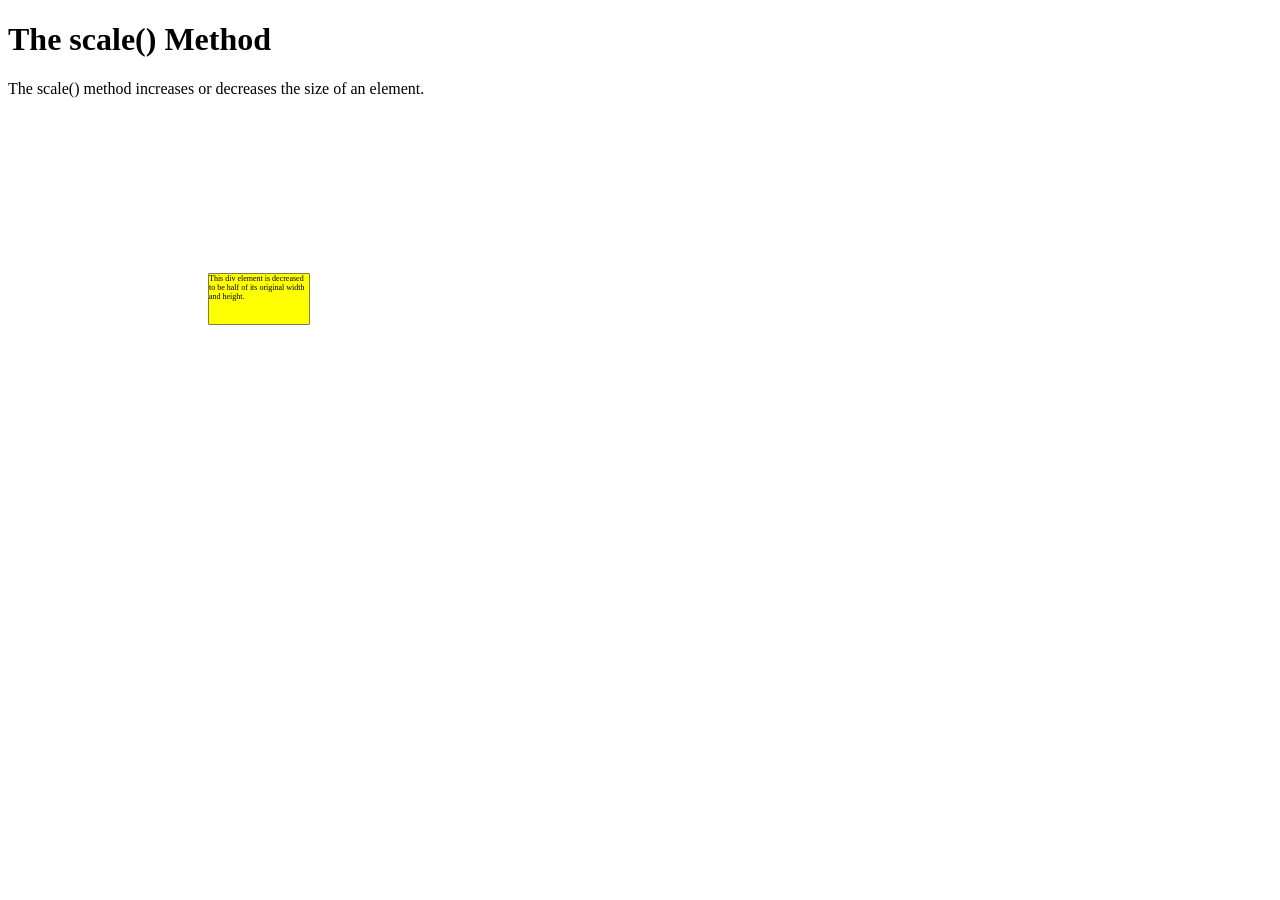
<file: 3_transform_scale2_122.html>
<!DOCTYPE html>
<html>
<head>
<style>
div {
  margin: 150px;
  width: 200px;
  height: 100px;
  background-color: yellow;
  border: 1px solid black;
  transform: scale(0.5,0.5);
}
</style>
</head>
<body>

<h1>The scale() Method</h1>

<p>The scale() method increases or decreases the size of an element.</p>

<div>
This div element is decreased to be half of its original width and height.
</div>

</body>
</html>
</file>
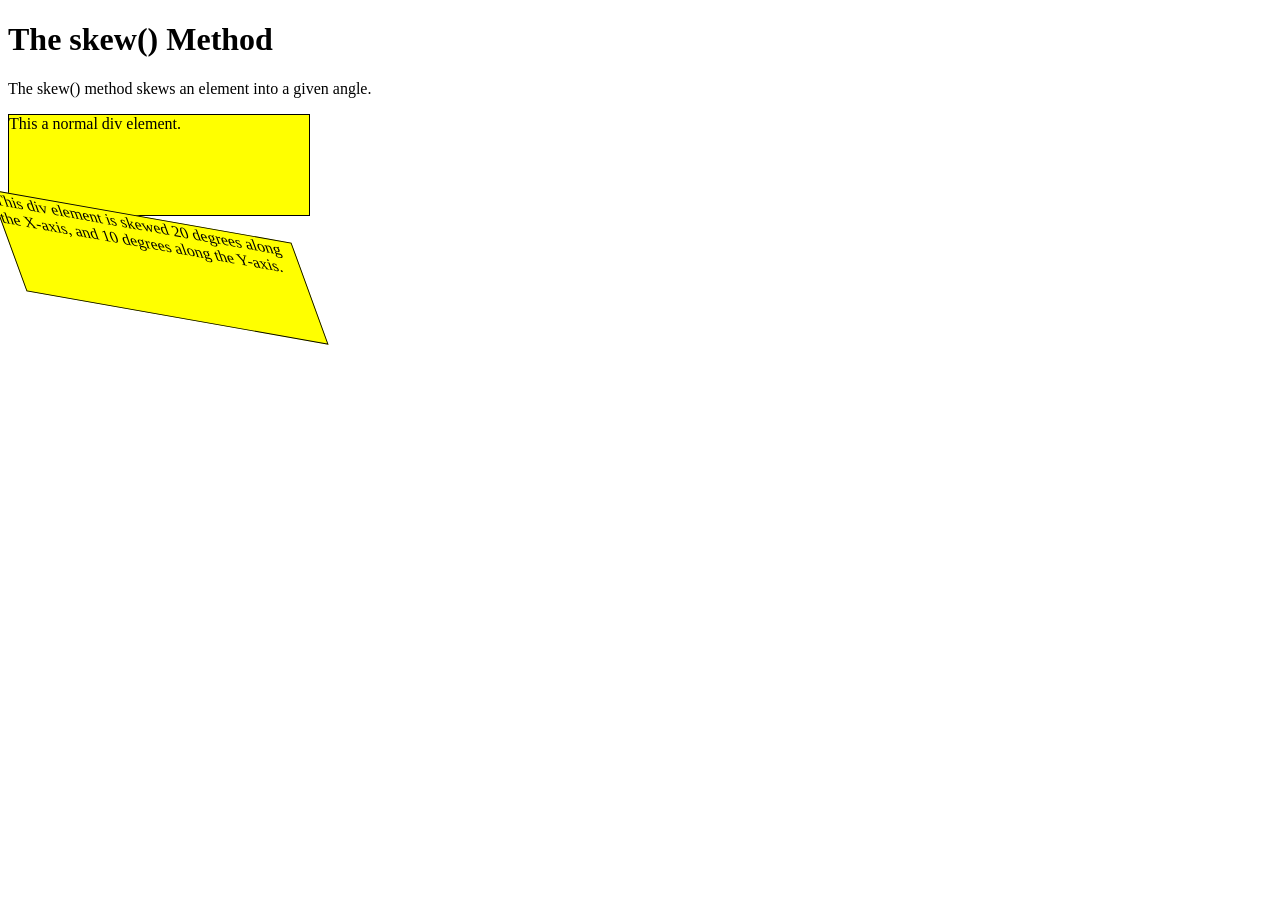
<file: 3_transform_skew_123.html>
<!DOCTYPE html>
<html>
<head>
<style>
div {
  width: 300px;
  height: 100px;
  background-color: yellow;
  border: 1px solid black;
}

div#myDiv {
  transform: skew(20deg,10deg);
}
</style>
</head>
<body>

<h1>The skew() Method</h1>
<p>The skew() method skews an element into a given angle.</p>

<div>
This a normal div element.
</div>

<div id="myDiv">
This div element is skewed 20 degrees along the X-axis, and 10 degrees along the Y-axis.
</div>

</body>
</html>
</file>
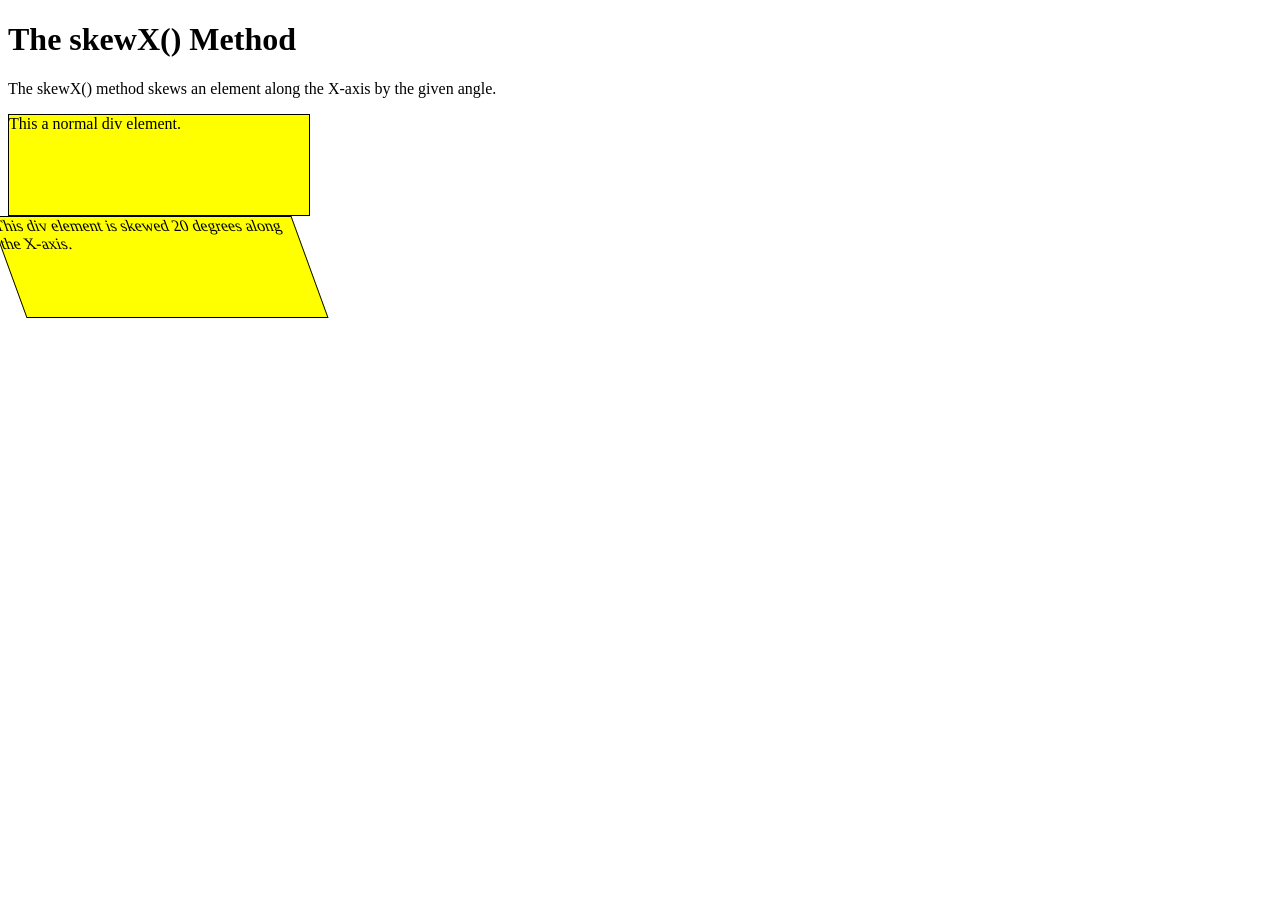
<file: 3_transform_skewx_124.html>
<!DOCTYPE html>
<html>
<head>
<style>
div {
  width: 300px;
  height: 100px;
  background-color: yellow;
  border: 1px solid black;
}

div#myDiv {
  transform: skewX(20deg);
}
</style>
</head>
<body>

<h1>The skewX() Method</h1>

<p>The skewX() method skews an element along the X-axis by the given angle.</p>

<div>
This a normal div element.
</div>

<div id="myDiv">
This div element is skewed 20 degrees along the X-axis.
</div>

</body>
</html>
</file>
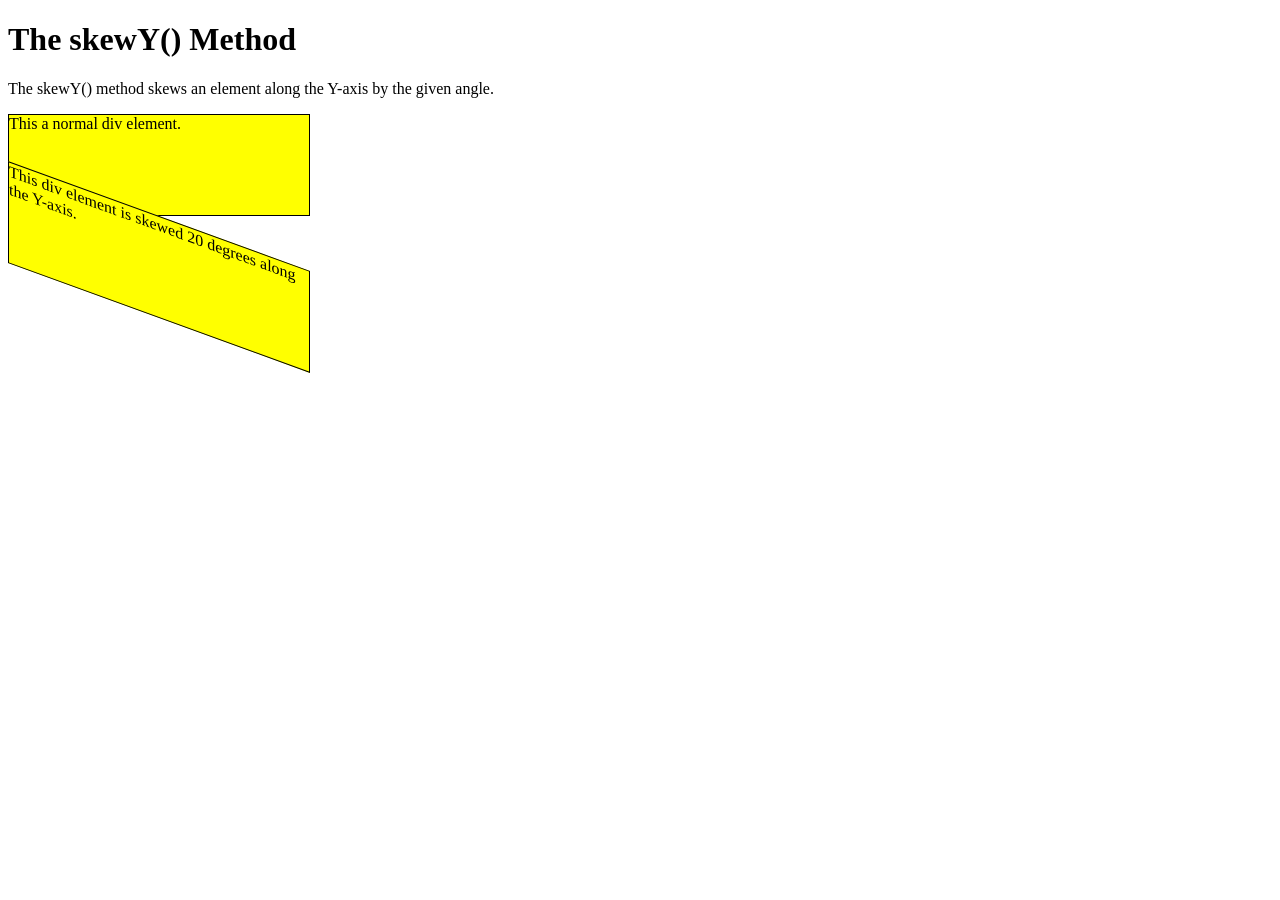
<file: 3_transform_skewy_125.html>
<!DOCTYPE html>
<html>
<head>
<style>
div {
  width: 300px;
  height: 100px;
  background-color: yellow;
  border: 1px solid black;
}

div#myDiv {
  transform: skewY(20deg);
}
</style>
</head>
<body>

<h1>The skewY() Method</h1>

<p>The skewY() method skews an element along the Y-axis by the given angle.</p>

<div>
This a normal div element.
</div>

<div id="myDiv">
This div element is skewed 20 degrees along the Y-axis.
</div>

</body>
</html>
</file>
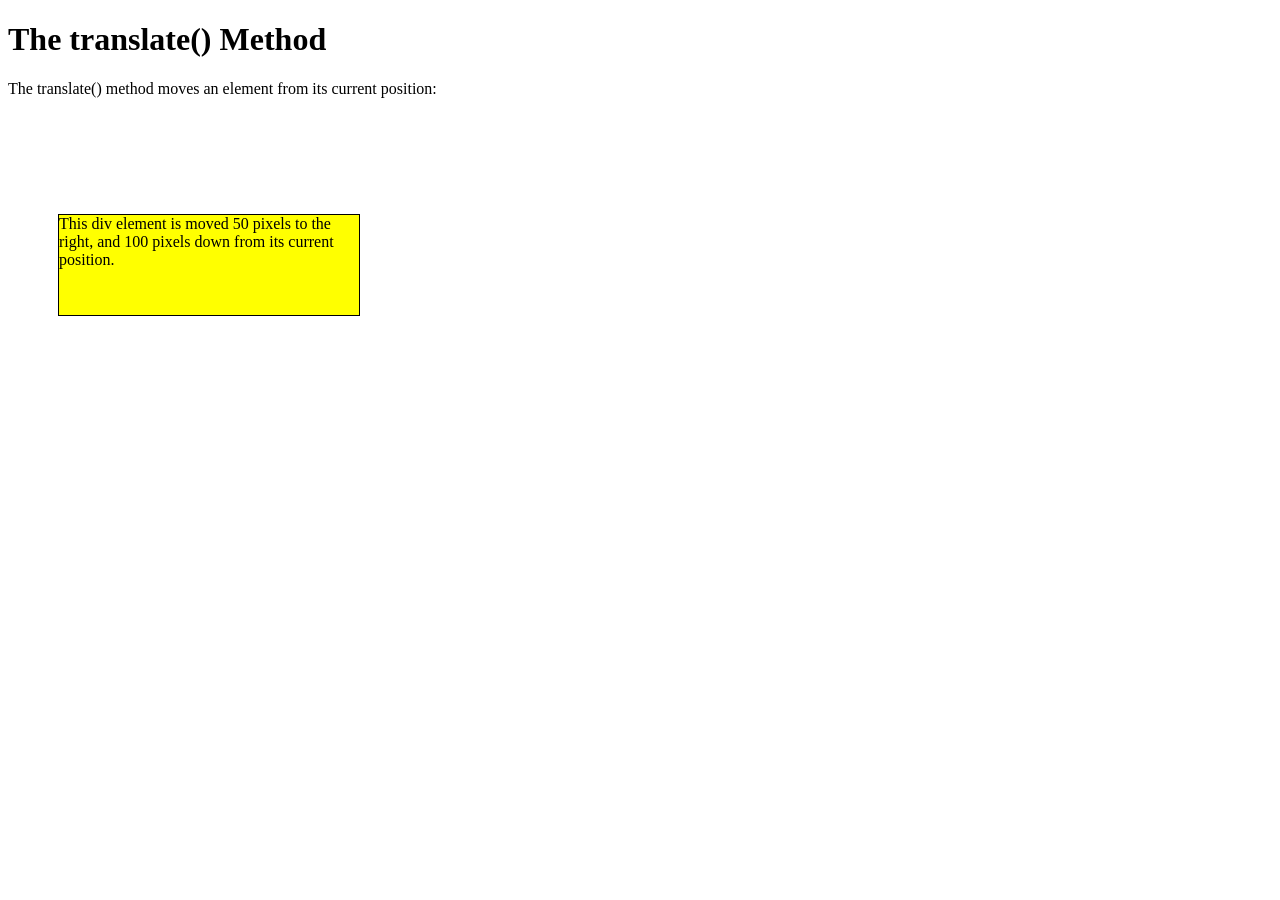
<file: 3_transform_translate_126.html>
<!DOCTYPE html>
<html>
<head>
<style> 
div {
  width: 300px;
  height: 100px;
  background-color: yellow;
  border: 1px solid black;
  transform: translate(50px,100px);
}
</style>
</head>
<body>

<h1>The translate() Method</h1>
<p>The translate() method moves an element from its current position:</p>

<div>
This div element is moved 50 pixels to the right, and 100 pixels down from its current position.
</div>

</body>
</html>
</file>
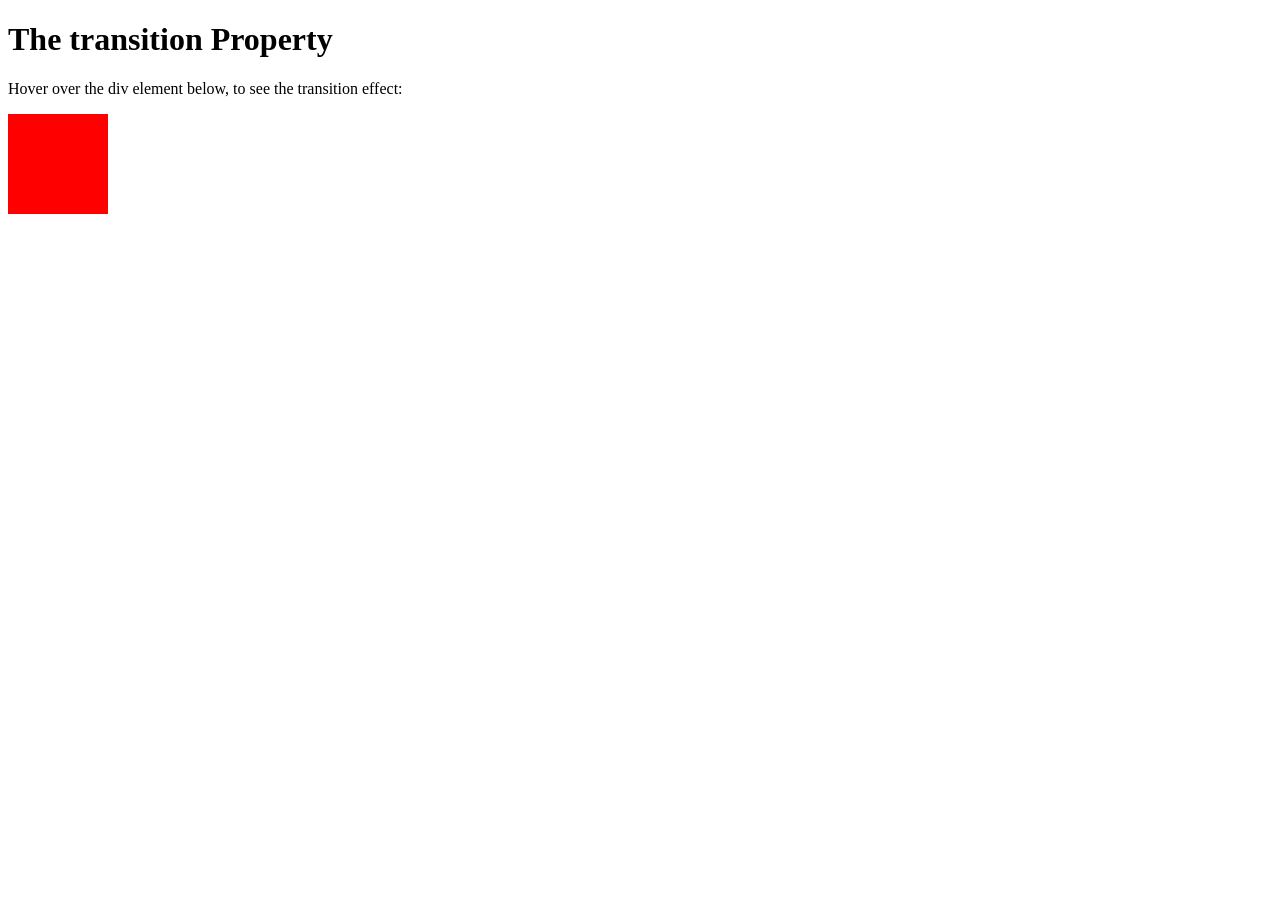
<file: 3_transition1_127.html>
<!DOCTYPE html>
<html>
<head>
<style> 
div {
  width: 100px;
  height: 100px;
  background: red;
  transition: width 2s;
}

div:hover {
  width: 300px;
}
</style>
</head>
<body>

<h1>The transition Property</h1>

<p>Hover over the div element below, to see the transition effect:</p>
<div></div>

</body>
</html>
</file>
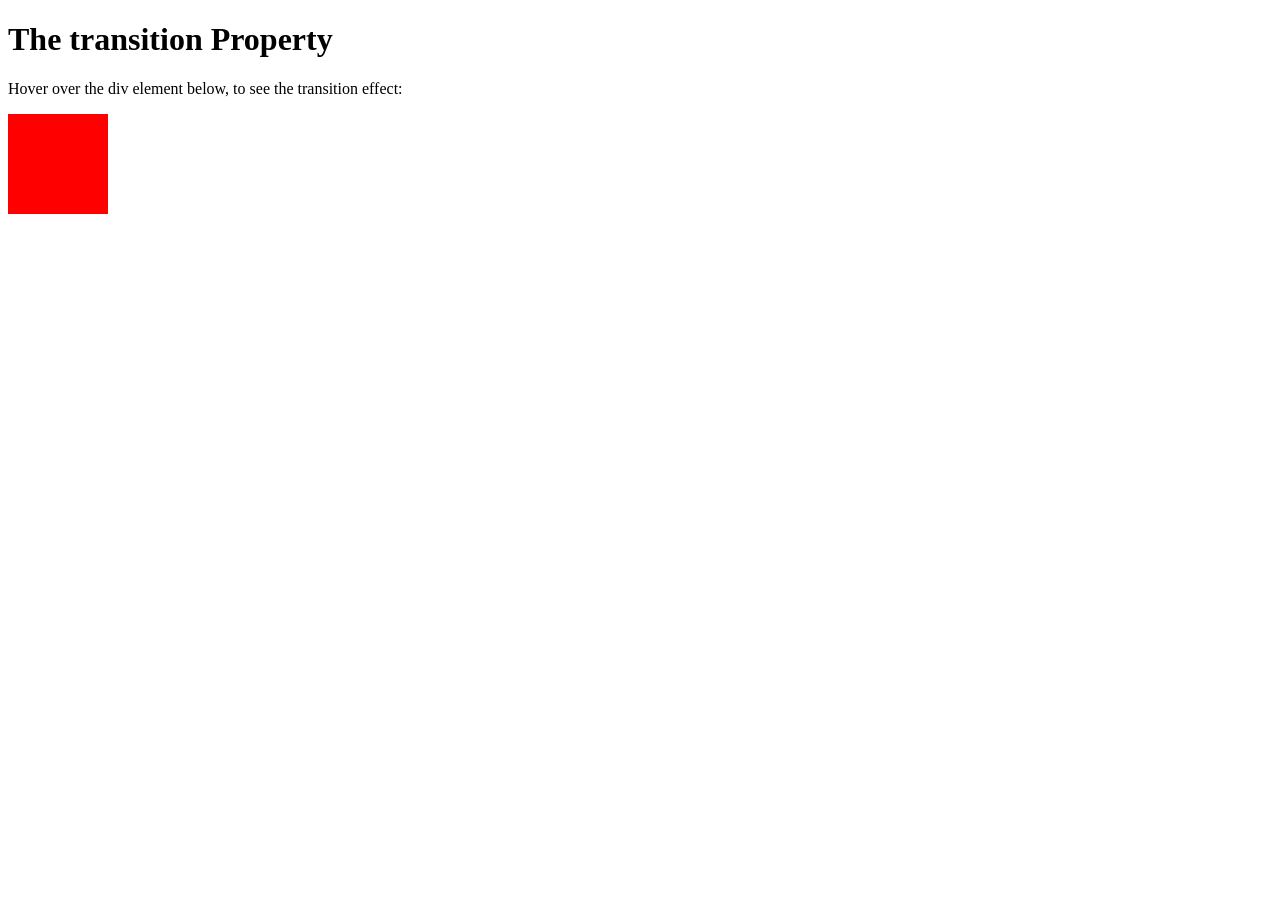
<file: 3_transition2_128.html>
<!DOCTYPE html>
<html>
<head>
<style> 
div {
  width: 100px;
  height: 100px;
  background: red;
  transition: width 2s, height 4s;
}

div:hover {
  width: 300px;
  height: 300px;
}
</style>
</head>
<body>

<h1>The transition Property</h1>

<p>Hover over the div element below, to see the transition effect:</p>

<div></div>

</body>
</html>
</file>
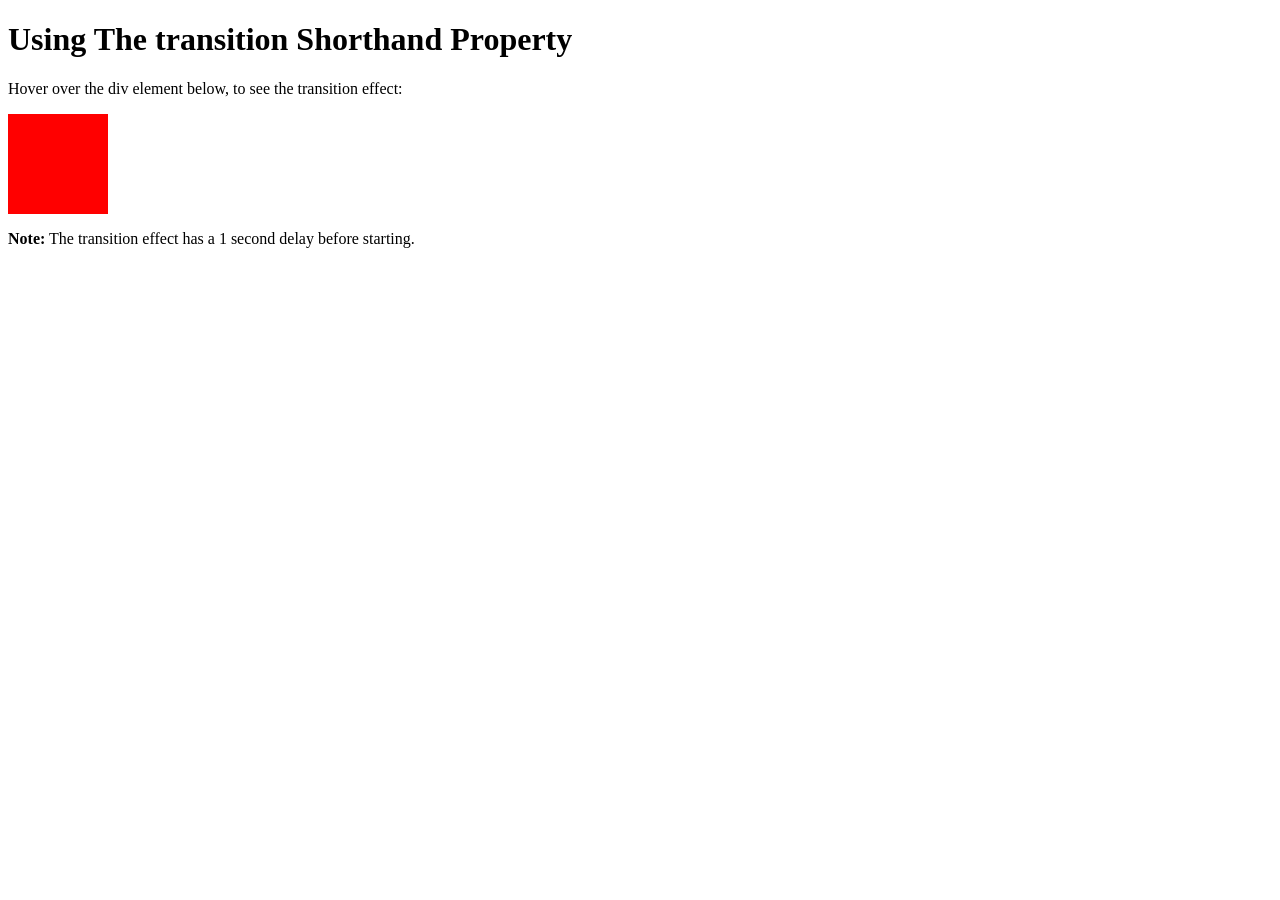
<file: 3_transition5_129.html>
<!DOCTYPE html>
<html>
<head>
<style> 
div {
  width: 100px;
  height: 100px;
  background: red;
  transition: width 2s linear 1s;
}

div:hover {
  width: 300px;
}
</style>
</head>
<body>

<h1>Using The transition Shorthand Property</h1>

<p>Hover over the div element below, to see the transition effect:</p>

<div></div>

<p><b>Note:</b> The transition effect has a 1 second delay before starting.</p>

</body>
</html>
</file>
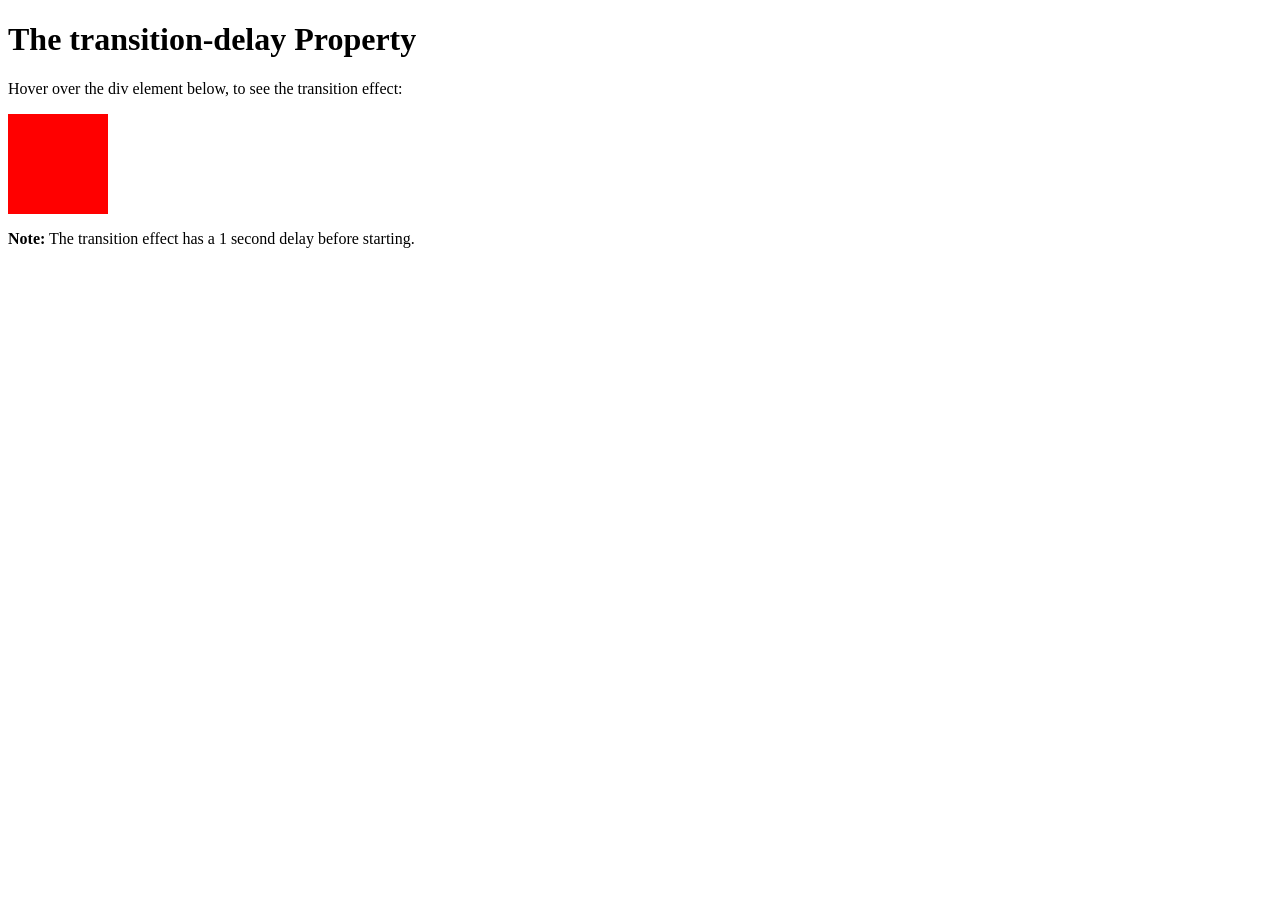
<file: 3_transition_delay_130.html>
<!DOCTYPE html>
<html>
<head>
<style> 
div {
  width: 100px;
  height: 100px;
  background: red;
  transition: width 3s;
  transition-delay: 1s;
}

div:hover {
  width: 300px;
}
</style>
</head>
<body>

<h1>The transition-delay Property</h1>

<p>Hover over the div element below, to see the transition effect:</p>

<div></div>

<p><b>Note:</b> The transition effect has a 1 second delay before starting.</p>

</body>
</html>
</file>
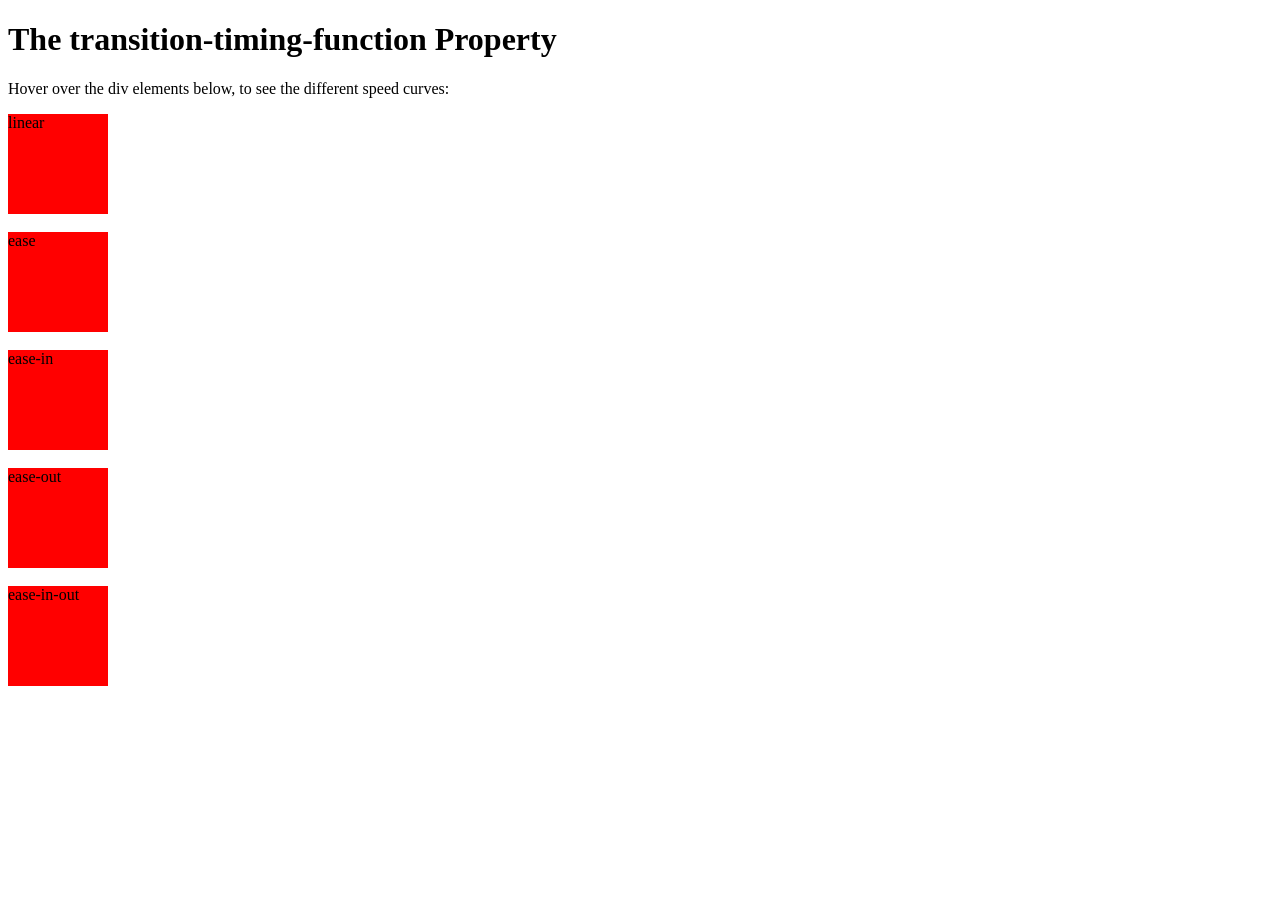
<file: 3_transition_speed_131.html>
<!DOCTYPE html>
<html>
<head>
<style> 
div {
  width: 100px;
  height: 100px;
  background: red;
  transition: width 2s;
}

#div1 {transition-timing-function: linear;}
#div2 {transition-timing-function: ease;}
#div3 {transition-timing-function: ease-in;}
#div4 {transition-timing-function: ease-out;}
#div5 {transition-timing-function: ease-in-out;}

div:hover {
  width: 300px;
}
</style>
</head>
<body>

<h1>The transition-timing-function Property</h1>

<p>Hover over the div elements below, to see the different speed curves:</p>

<div id="div1">linear</div><br>
<div id="div2">ease</div><br>
<div id="div3">ease-in</div><br>
<div id="div4">ease-out</div><br>
<div id="div5">ease-in-out</div><br>

</body>
</html>
</file>
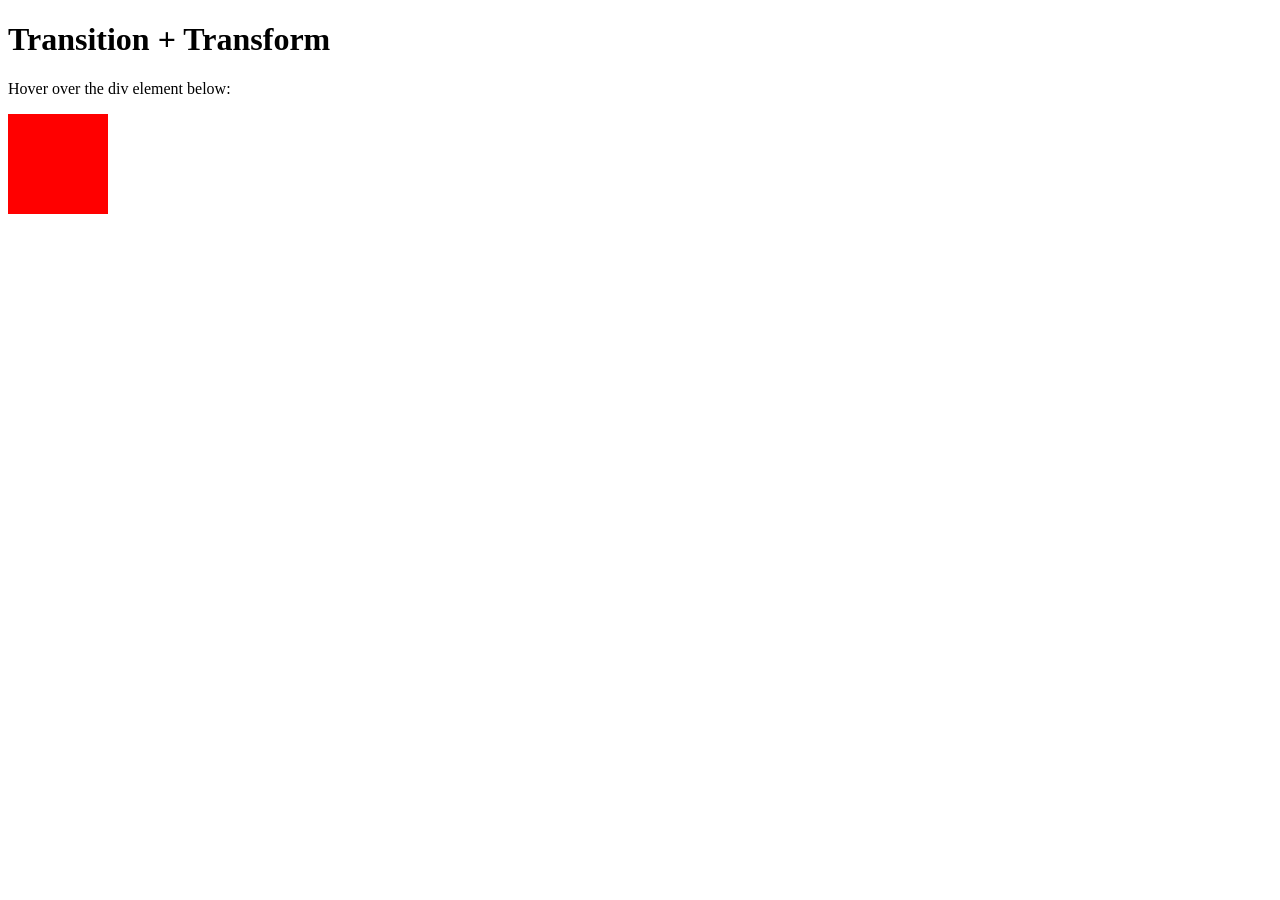
<file: 3_transition_transform_132.html>
<!DOCTYPE html>
<html>
<head>
<style> 
div {
  width: 100px;
  height: 100px;
  background: red;
  transition: width 2s, height 2s, transform 2s;
}

div:hover {
  width: 300px;
  height: 300px;
  transform: rotate(180deg);
}
</style>
</head>
<body>

<h1>Transition + Transform</h1>

<p>Hover over the div element below:</p>

<div></div>

</body>
</html>
</file>
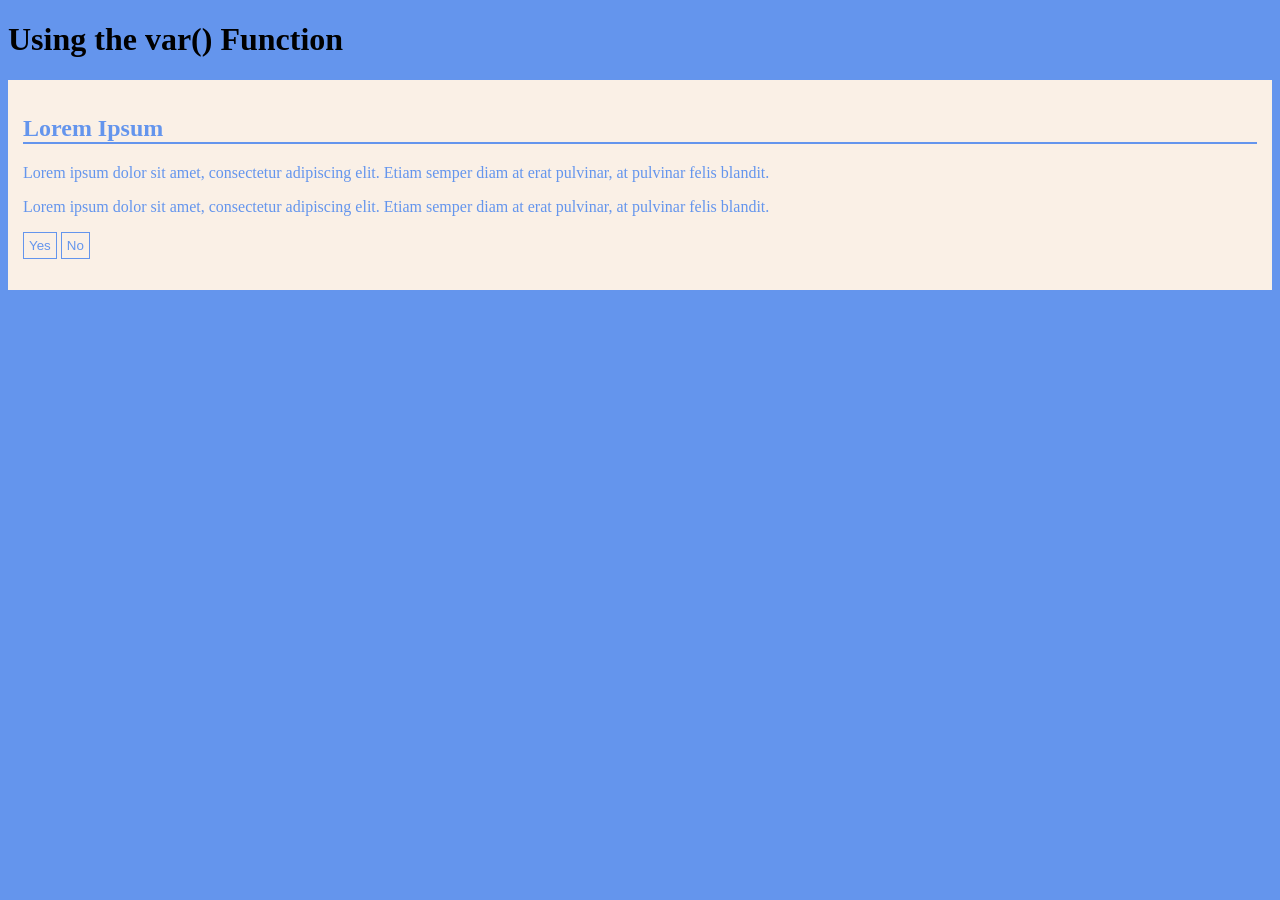
<file: 3_var2_134.html>
<!DOCTYPE html>
<html>
<head>
<style>
:root {
  --blue: #6495ed;
  --white: #faf0e6; 
}

body {
  background-color: var(--blue);
}

h2 {
  border-bottom: 2px solid var(--blue);
}

.container {
  color: var(--blue);
  background-color: var(--white);
  padding: 15px;
}

button {
  background-color: var(--white);
  color: var(--blue);
  border: 1px solid var(--blue);
  padding: 5px;
}
</style>
</head>
<body>

<h1>Using the var() Function</h1>

<div class="container">
  <h2>Lorem Ipsum</h2>
  <p>Lorem ipsum dolor sit amet, consectetur adipiscing elit. Etiam semper diam at erat pulvinar, at pulvinar felis blandit.</p>
  <p>Lorem ipsum dolor sit amet, consectetur adipiscing elit. Etiam semper diam at erat pulvinar, at pulvinar felis blandit.</p>
  <p>
    <button>Yes</button>
    <button>No</button>
  </p>
</div>

</body>
</html>
</file>
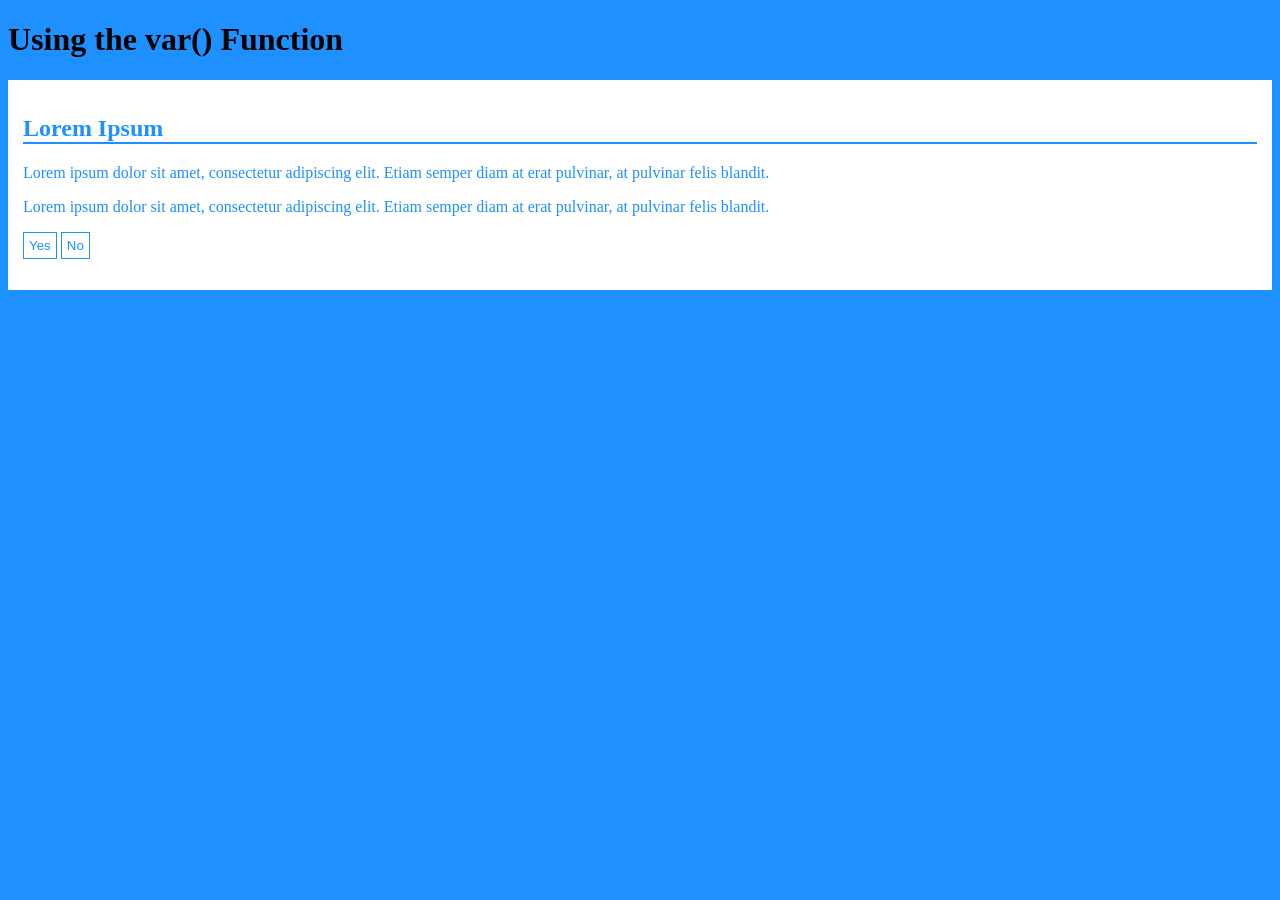
<file: 3_var_133.html>
<!DOCTYPE html>
<html>
<head>
<style>
:root {
  --blue: #1e90ff;
  --white: #ffffff; 
}

body {
  background-color: var(--blue);
}

h2 {
  border-bottom: 2px solid var(--blue);
}

.container {
  color: var(--blue);
  background-color: var(--white);
  padding: 15px;
}

button {
  background-color: var(--white);
  color: var(--blue);
  border: 1px solid var(--blue);
  padding: 5px;
}
</style>
</head>
<body>

<h1>Using the var() Function</h1>

<div class="container">
  <h2>Lorem Ipsum</h2>
  <p>Lorem ipsum dolor sit amet, consectetur adipiscing elit. Etiam semper diam at erat pulvinar, at pulvinar felis blandit.</p>
  <p>Lorem ipsum dolor sit amet, consectetur adipiscing elit. Etiam semper diam at erat pulvinar, at pulvinar felis blandit.</p>
  <p>
    <button>Yes</button>
    <button>No</button>
  </p>
</div>

</body>
</html>
</file>
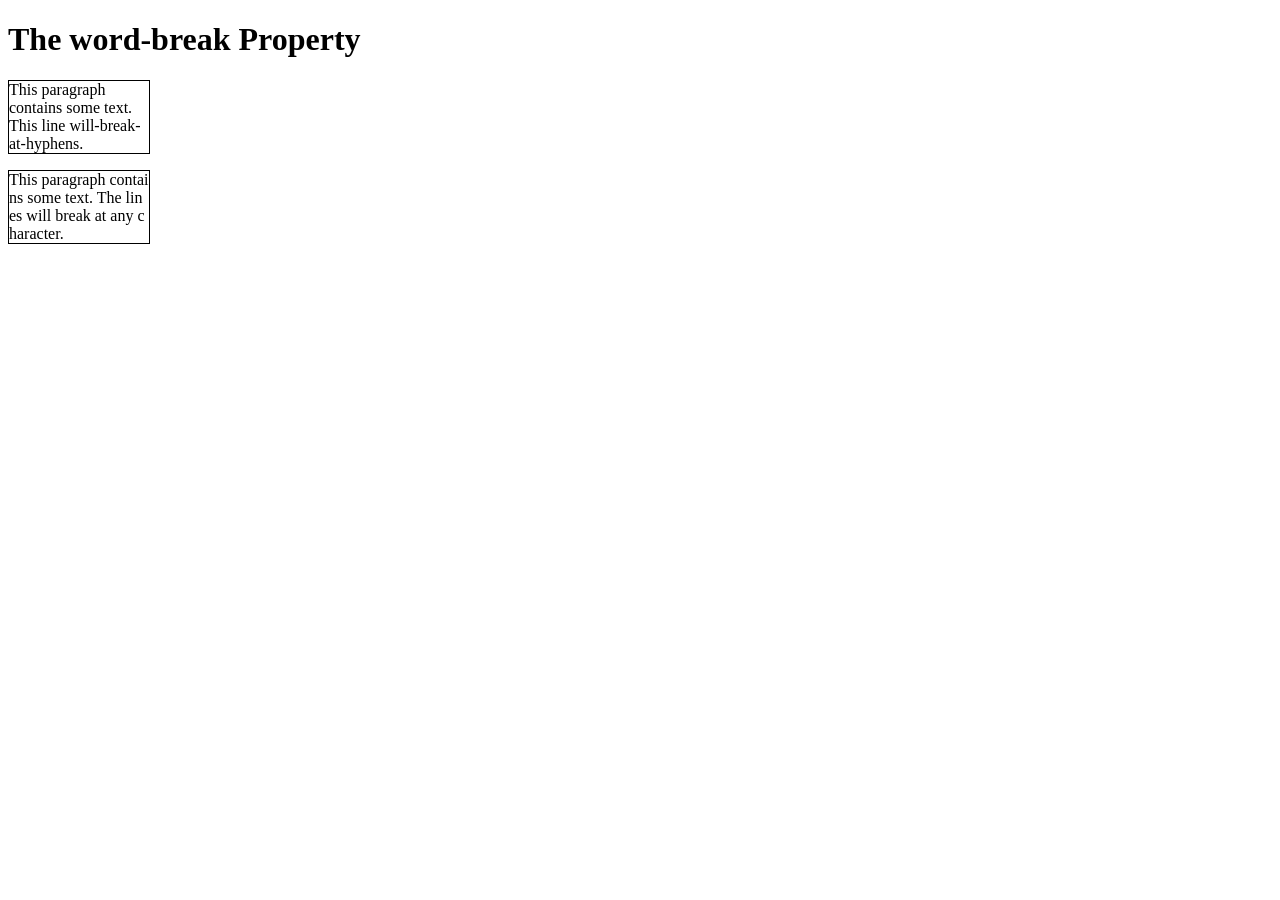
<file: 3_word-break_135.html>
<!DOCTYPE html>
<html>
<head>
<style> 
p.test1 {
  width: 140px; 
  border: 1px solid #000000;
  word-break: keep-all;
}

p.test2 {
  width: 140px; 
  border: 1px solid #000000;
  word-break: break-all;
}
</style>
</head>
<body>

<h1>The word-break Property</h1>

<p class="test1">This paragraph contains some text. This line will-break-at-hyphens.</p>

<p class="test2">This paragraph contains some text. The lines will break at any character.</p>

</body>
</html>
</file>
